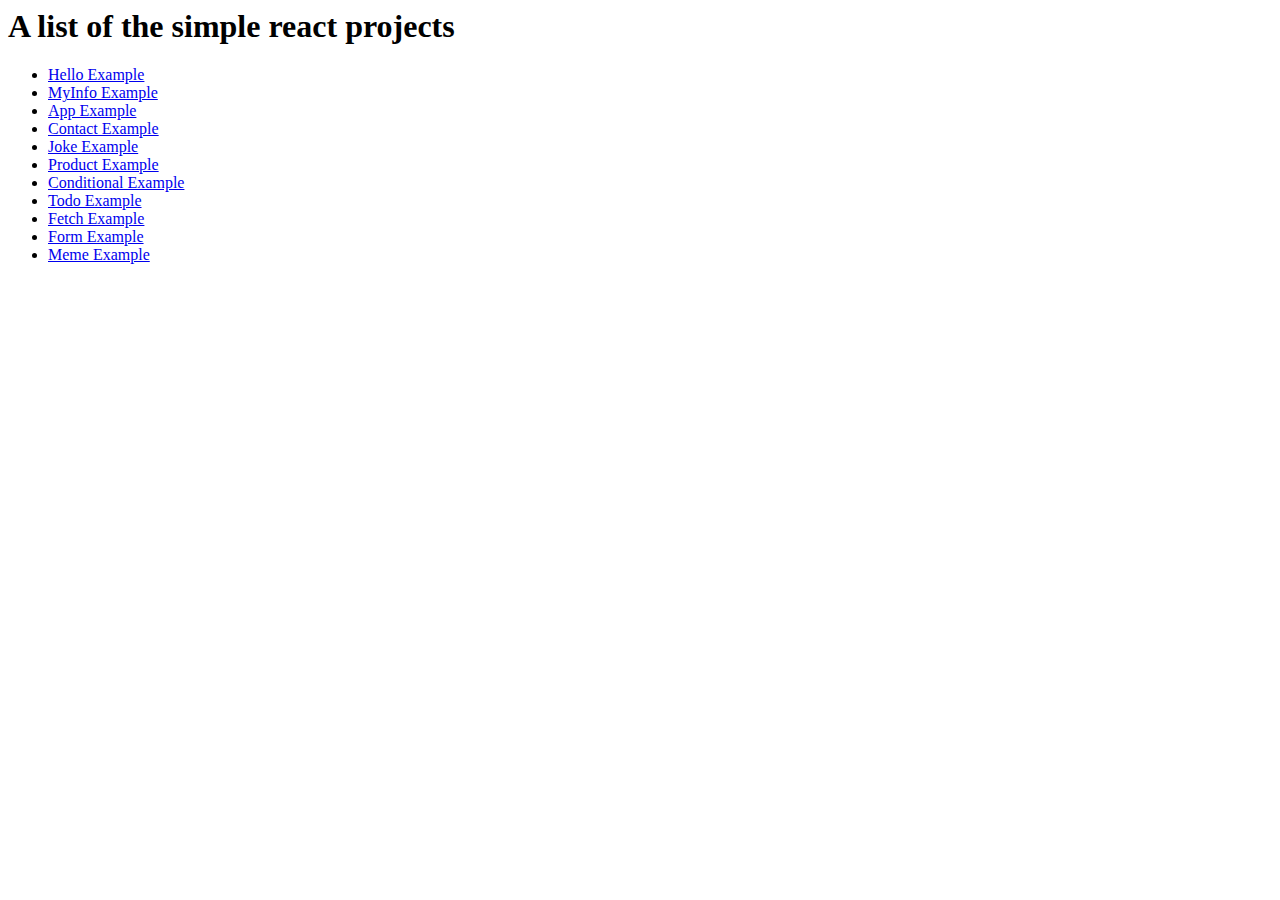
<file: index.html>
<html>
<head>
    <!-- References -->
    <!-- "React in 5 minutes": https://medium.freecodecamp.org/learn-react-js-in-5-minutes-526472d292f4 -->
    <!-- Learn React (48 video series): https://scrimba.com/playlist/p7P5Hd -->

    <link rel="stylesheet" type="text/css" href="css/mystyle.css">
    <!-- version: https://unpkg.com/react@15/dist/react.min.js -->
    <script src="https://vincentgbs.github.io/react-simple/lib/react.min.js"></script>
    <!-- version: https://unpkg.com/react-dom@15/dist/react-dom.min.js -->
    <script src="https://vincentgbs.github.io/react-simple/lib/react-dom.min.js"></script>
    <!-- version: https://unpkg.com/babel-standalone@6.15.0/babel.min.js -->
    <script src="https://vincentgbs.github.io/react-simple/lib/babel.min.js"></script>
</head>
<body>
    <div id="root"></div>

    <script type="text/babel">
        function App() {
            return(
                <div>
                <h1>A list of the simple react projects</h1>
                <ul>
                    <li><a href="components/examples/IntroExamples/hello.html">Hello Example</a></li>
                    <li><a href="components/examples/IntroExamples/info.html">MyInfo Example</a></li>
                    <li><a href="components/examples/AppExample/app.html">App Example</a></li>
                    <li><a href="components/examples/ContactExample/contact.html">Contact Example</a></li>
                    <li><a href="components/examples/JokeExample/joke.html">Joke Example</a></li>
                    <li><a href="components/examples/ProductExample/product.html">Product Example</a></li>
                    <li><a href="components/examples/ConditionalExample/conditional.html">Conditional Example</a></li>
                    <li><a href="components/examples/ToDoExample/todo.html">Todo Example</a></li>
                    <li><a href="components/examples/FetchExample/fetch.html">Fetch Example</a></li>
                    <li><a href="components/examples/FormExample/form.html">Form Example</a></li>
                    <li><a href="components/examples/MemeGenerator/meme.html">Meme Example</a></li>
                </ul>
                </div>
            );
        }
    </script>

    <script type="text/babel">
        ReactDOM.render(
            <App />,
            document.getElementById("root")
        );
    </script>
</body>
</html>
</file>
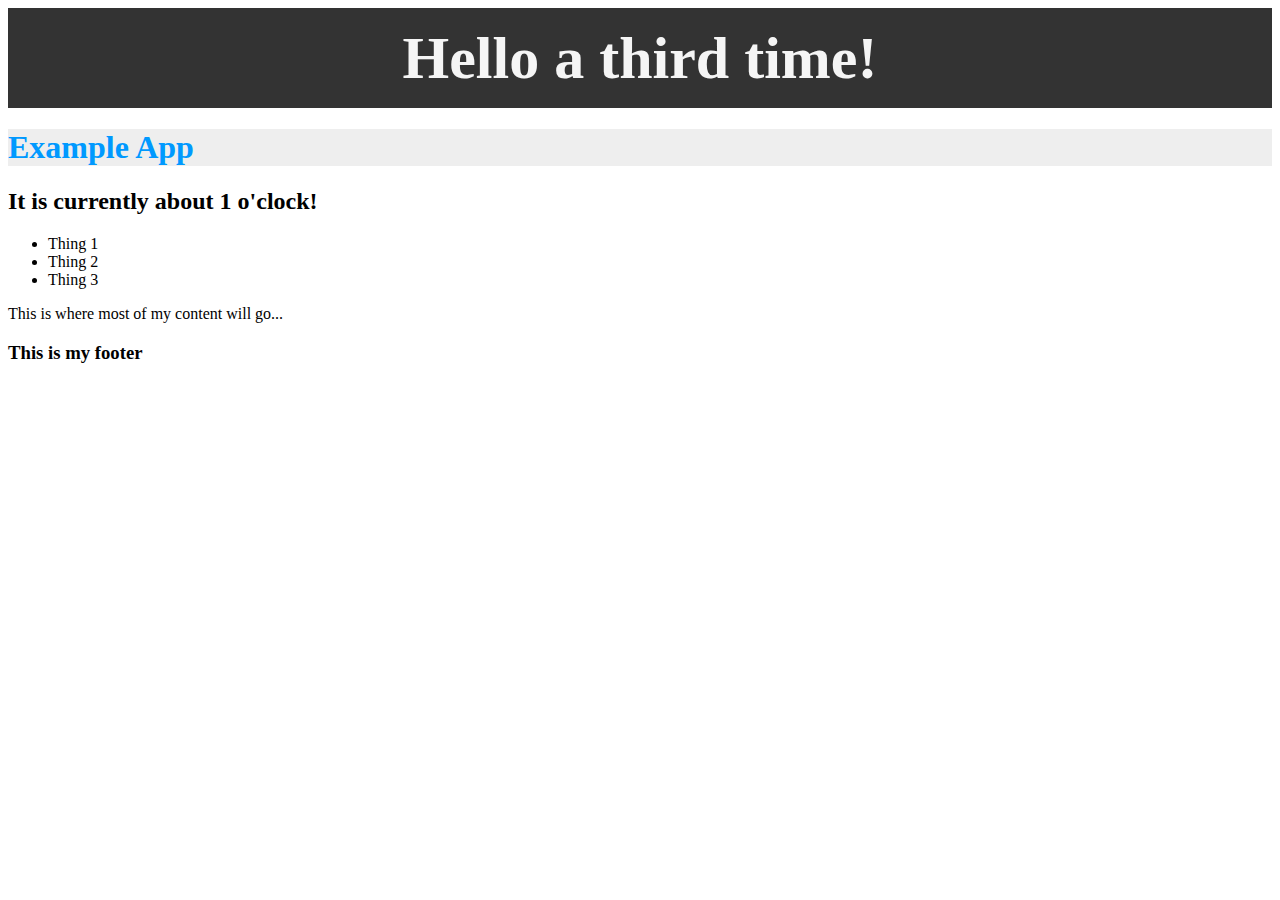
<file: components/examples/AppExample/app.html>
<html>
<head>
    <link rel="stylesheet" type="text/css" href="../../../css/mystyle.css">
    <script src="https://vincentgbs.github.io/react-simple/lib/react.min.js"></script>
    <script src="https://vincentgbs.github.io/react-simple/lib/react-dom.min.js"></script>
    <script src="https://vincentgbs.github.io/react-simple/lib/babel.min.js"></script>
</head>
<body>
    <div id="root"></div>

    <script src="AwesomeHeader.js" type="text/babel"></script>
    <script src="MainContent.js" type="text/babel"></script>
    <script src="AwesomeFooter.js" type="text/babel"></script>
    <script src="App.js" type="text/babel"></script>

    <script type="text/babel">
        ReactDOM.render(
            <App />,
            document.getElementById("root")
        );
    </script>
</body>
</html>
</file>
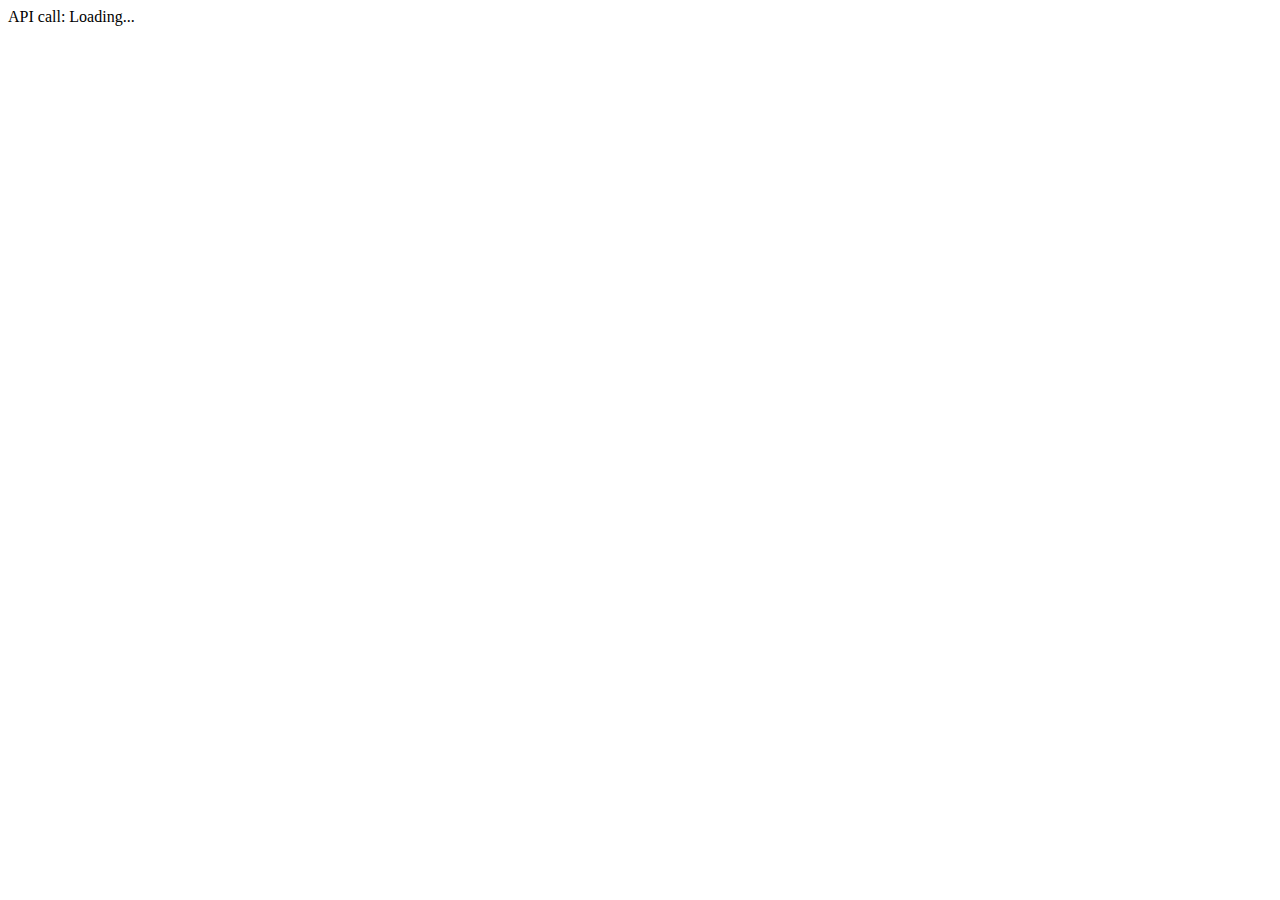
<file: components/examples/FetchExample/fetch.html>
<html>
<head>
    <link rel="stylesheet" type="text/css" href="../../../css/mystyle.css">
    <script src="https://vincentgbs.github.io/react-simple/lib/react.min.js"></script>
    <script src="https://vincentgbs.github.io/react-simple/lib/react-dom.min.js"></script>
    <script src="https://vincentgbs.github.io/react-simple/lib/babel.min.js"></script>
</head>
<body>
    <div id="root"></div>

    <script src="App.js" type="text/babel"></script>

    <script type="text/babel">
        ReactDOM.render(
            <App />,
            document.getElementById("root")
        );
    </script>
</body>
</html>
</file>
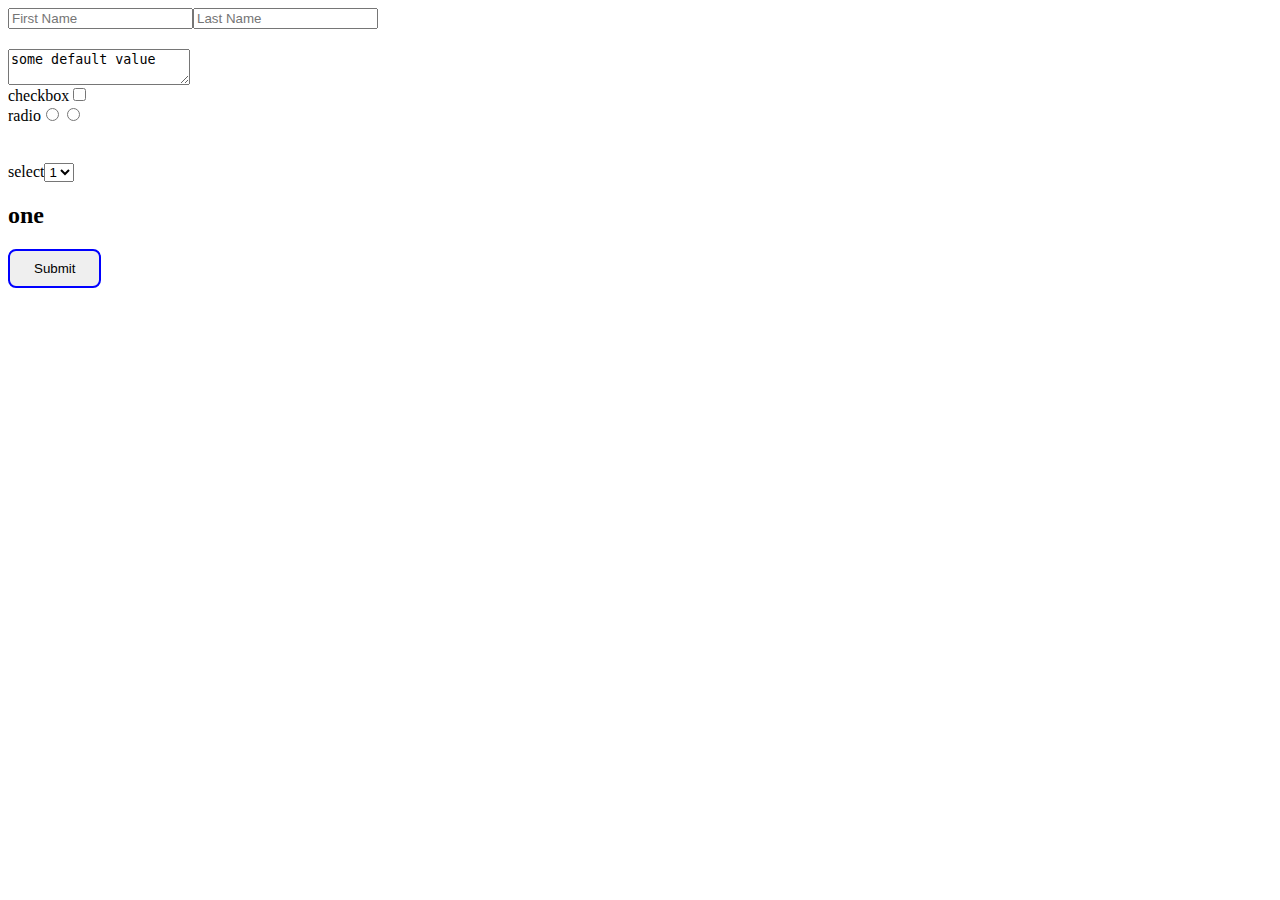
<file: components/examples/FormExample/form.html>
<html>
<head>
    <link rel="stylesheet" type="text/css" href="../../../css/mystyle.css">
    <script src="https://vincentgbs.github.io/react-simple/lib/react.min.js"></script>
    <script src="https://vincentgbs.github.io/react-simple/lib/react-dom.min.js"></script>
    <script src="https://vincentgbs.github.io/react-simple/lib/babel.min.js"></script>
</head>
<body>
    <div id="root"></div>

    <script src="Component.js" type="text/babel"></script>
    <script src="Form.js" type="text/babel"></script>
    <script src="App.js" type="text/babel"></script>

    <script type="text/babel">
        ReactDOM.render(
            <App />,
            document.getElementById("root")
        );
    </script>
</body>
</html>
</file>
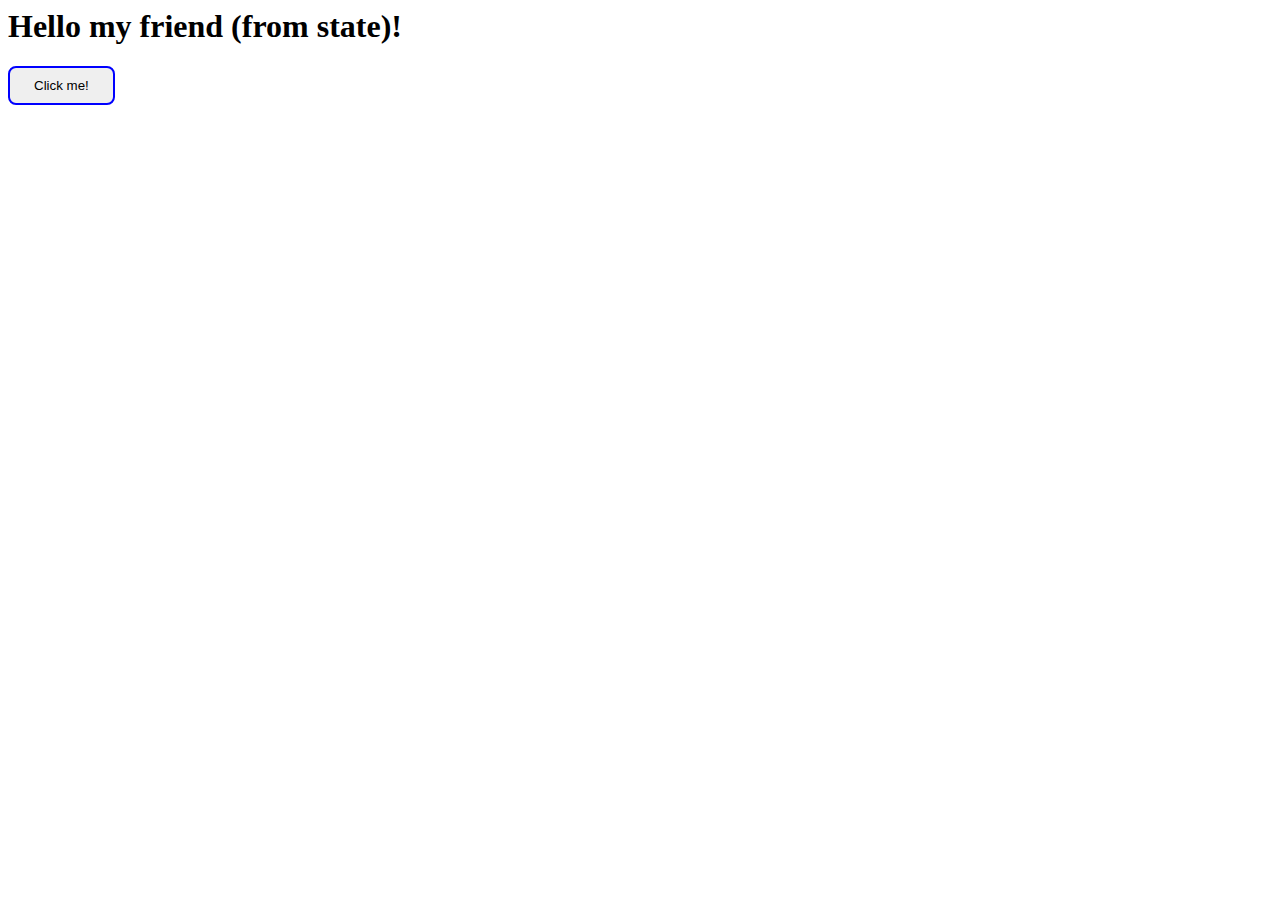
<file: components/examples/IntroExamples/hello.html>
<html>
<head>
    <link rel="stylesheet" type="text/css" href="../../../css/mystyle.css">
    <script src="https://vincentgbs.github.io/react-simple/lib/react.min.js"></script>
    <script src="https://vincentgbs.github.io/react-simple/lib/react-dom.min.js"></script>
    <script src="https://vincentgbs.github.io/react-simple/lib/babel.min.js"></script>
</head>
<body>
    <div id="root"></div>

    <script src="HelloExample.js" type="text/babel"></script>

</body>
</html>
</file>
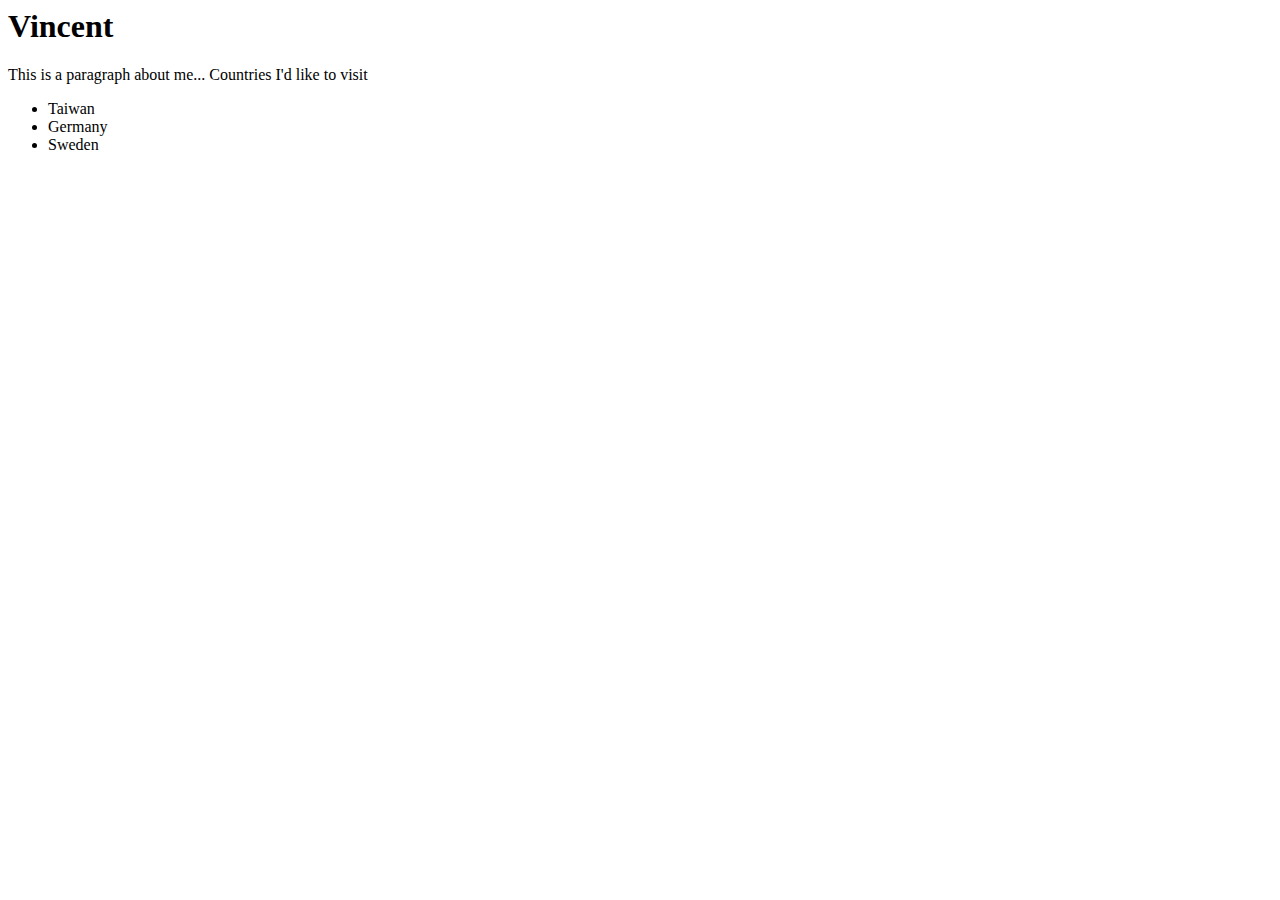
<file: components/examples/IntroExamples/info.html>
<html>
<head>
    <link rel="stylesheet" type="text/css" href="../../../css/mystyle.css">
    <script src="https://vincentgbs.github.io/react-simple/lib/react.min.js"></script>
    <script src="https://vincentgbs.github.io/react-simple/lib/react-dom.min.js"></script>
    <script src="https://vincentgbs.github.io/react-simple/lib/babel.min.js"></script>
</head>
<body>
    <div id="root"></div>

    <script src="MyInfoExample.js" type="text/babel"></script>

    <script type="text/babel">
        ReactDOM.render(
            <MyInfo />,
            document.getElementById("root")
        );
    </script>
</body>
</html>
</file>
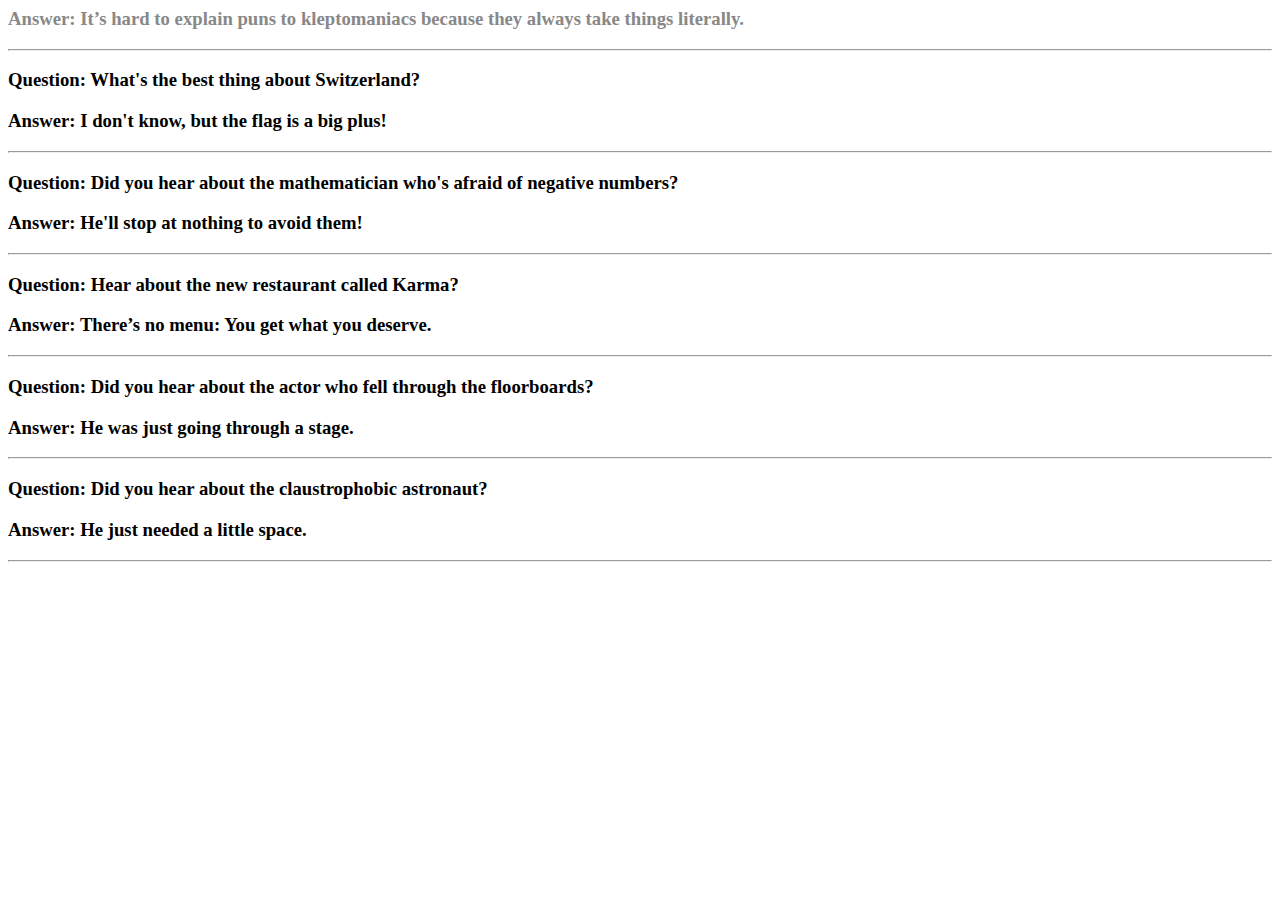
<file: components/examples/JokeExample/joke.html>
<html>
<head>
    <link rel="stylesheet" type="text/css" href="../../../css/mystyle.css">
    <script src="https://vincentgbs.github.io/react-simple/lib/react.min.js"></script>
    <script src="https://vincentgbs.github.io/react-simple/lib/react-dom.min.js"></script>
    <script src="https://vincentgbs.github.io/react-simple/lib/babel.min.js"></script>
</head>
<body>
    <div id="root"></div>

    <script src="JokesData.js" type="text/javascript"></script>
    <script src="Joke.js" type="text/babel"></script>
    <script src="App.js" type="text/babel"></script>

    <script type="text/babel">
        ReactDOM.render(
            <App />,
            document.getElementById("root")
        );
    </script>
</body>
</html>
</file>
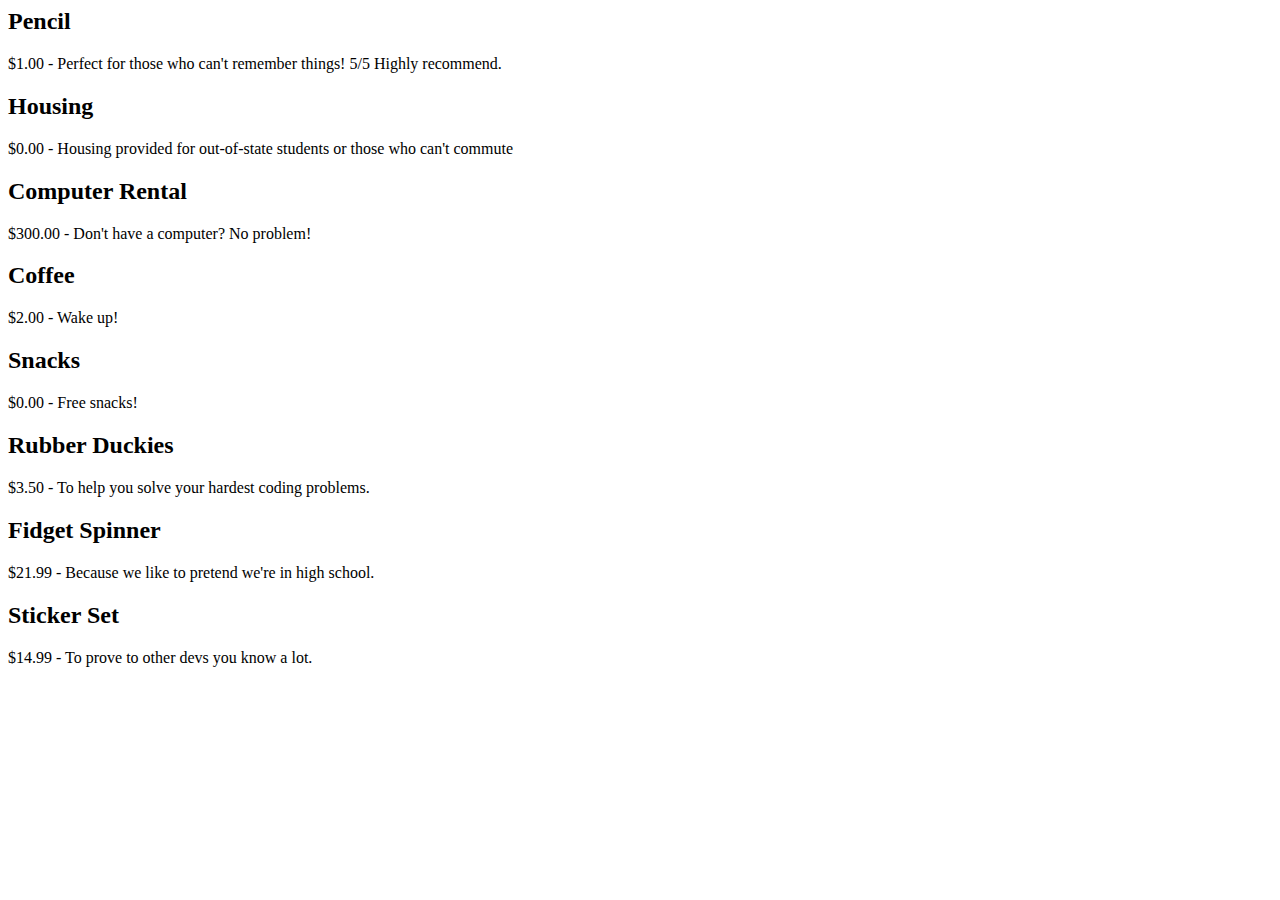
<file: components/examples/ProductExample/product.html>
<html>
<head>
    <link rel="stylesheet" type="text/css" href="../../../css/mystyle.css">
    <script src="https://vincentgbs.github.io/react-simple/lib/react.min.js"></script>
    <script src="https://vincentgbs.github.io/react-simple/lib/react-dom.min.js"></script>
    <script src="https://vincentgbs.github.io/react-simple/lib/babel.min.js"></script>
</head>
<body>
    <div id="root"></div>

    <script src="vschoolProducts.js" type="text/javascript"></script>
    <script src="Product.js" type="text/babel"></script>
    <script src="App.js" type="text/babel"></script>

    <script type="text/babel">
        ReactDOM.render(
            <App />,
            document.getElementById("root")
        );
    </script>
</body>
</html>
</file>
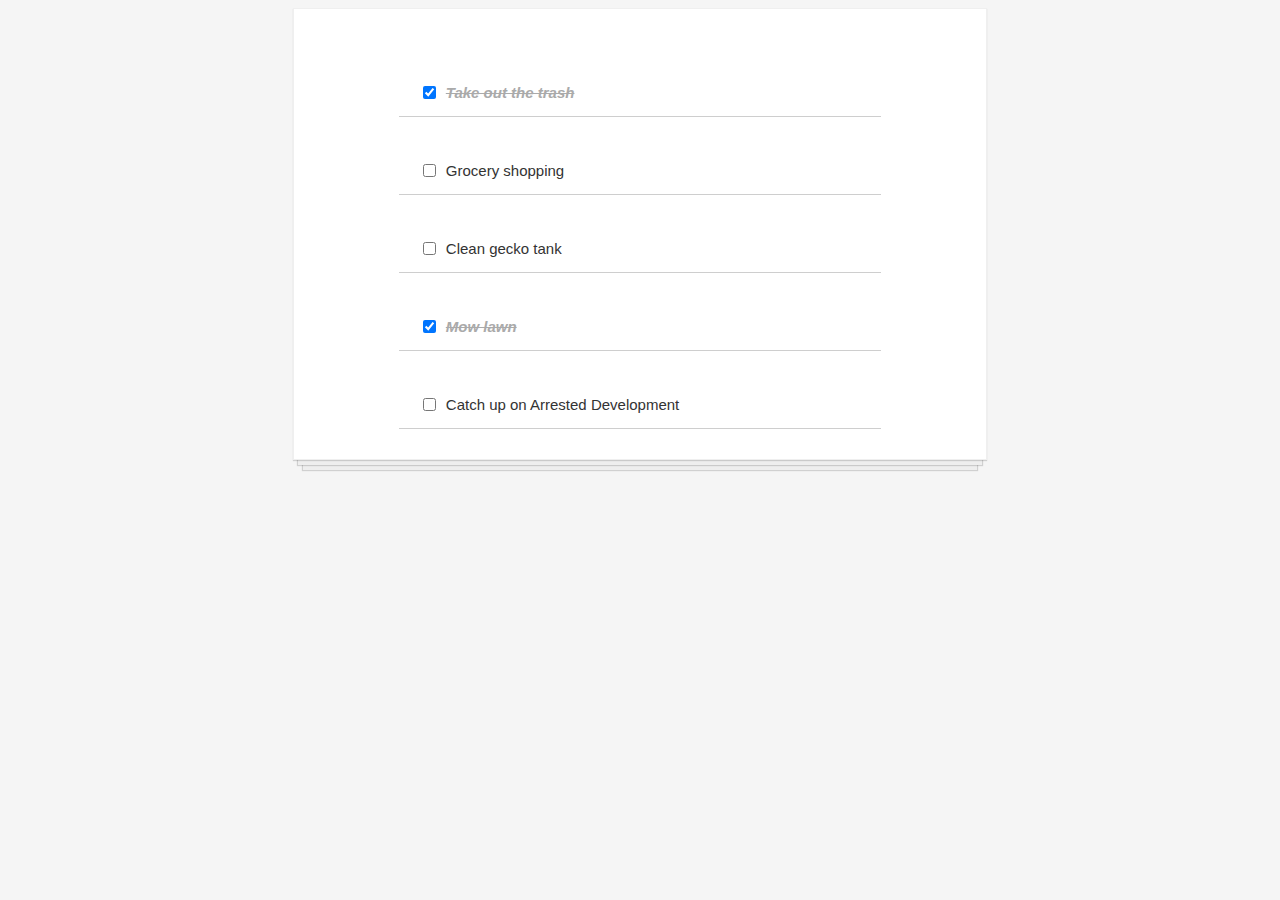
<file: components/examples/ToDoExample/todo.html>
<html>
<head>
    <link rel="stylesheet" type="text/css" href="../../../css/mystyle.css">
    <link rel="stylesheet" type="text/css" href="../../../css/todo.css">
    <script src="https://vincentgbs.github.io/react-simple/lib/react.min.js"></script>
    <script src="https://vincentgbs.github.io/react-simple/lib/react-dom.min.js"></script>
    <script src="https://vincentgbs.github.io/react-simple/lib/babel.min.js"></script>
</head>
<body>
    <div id="root"></div>

    <script src="todosData.js" type="text/javascript"></script>
    <script src="TodoItem.js" type="text/babel"></script>
    <script src="App.js" type="text/babel"></script>

    <script type="text/babel">
        ReactDOM.render(
            <App />,
            document.getElementById("root")
        );
    </script>
</body>
</html>
</file>
<file: css/mystyle.css>
button {
    padding: 10px 24px;
    border: 2px solid #00F;
    border-radius: 8px;
    -webkit-transition-duration: 0.4s; /* Safari */
    transition-duration: 0.4s;
}
button:hover {
    border: 2px solid #009;
    background-color: #CCC;
}

.navbar {
    height: 100px;
    background-color: #333;
    color: whitesmoke;
    margin-bottom: 15px;
    text-align: center;
    font-size: 30px;
    display: flex;
    justify-content: center;
    align-items: center;
}
</file>
<file: css/todo.css>
body {
    background-color: whitesmoke;
}
.todo-list {
    background-color: white;
    margin: auto;
    width: 50%;
    display: flex;
    flex-direction: column;
    align-items: center;
    border: 1px solid #efefef;
    box-shadow:
    /* The top layer shadow */
        0 1px 1px rgba(0,0,0,0.15),
            /* The second layer */
        0 10px 0 -5px #eee,
            /* The second layer shadow */
        0 10px 1px -4px rgba(0,0,0,0.15),
            /* The third layer */
        0 20px 0 -10px #eee,
            /* The third layer shadow */
        0 20px 1px -9px rgba(0,0,0,0.15);
    padding: 30px;
}
.todo-item {
    display: flex;
    justify-content: flex-start;
    align-items: center;
    padding: 30px 20px 0;
    width: 70%;
    border-bottom: 1px solid #cecece;
    font-family: Roboto, sans-serif;
    font-weight: 100;
    font-size: 15px;
    color: #333333;
}
input[type=checkbox] {
    margin-right: 10px;
    font-size: 30px;
}
input[type=checkbox]:focus {
    outline: 0;
}

.completed {
    font-weight: bold;
    text-decoration: line-through;
}
</file>
